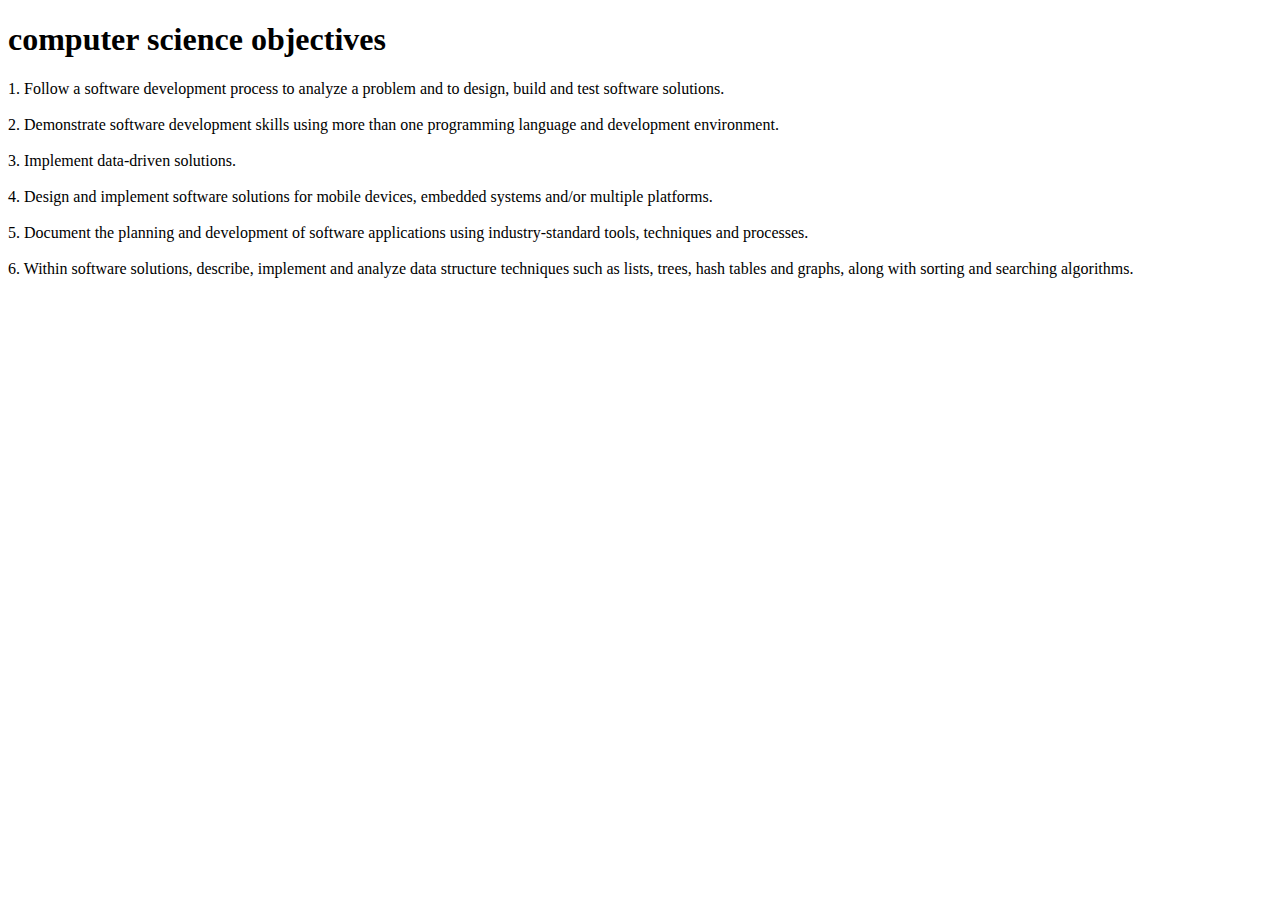
<file: boards.html>
<!DOCTYPE html> <!--RICHARD TAYLOR-->
<html></html> 
<head></head>
<title>program objectives</title>
<body>
<header>
    <h1>computer science objectives</h1><!-- simple title -->
</header>    
</body>
<p><!--a list of objecrives future computer science majors must meet -->
    1. Follow a software development process to analyze a problem and to design, build and test software solutions.
    <br><br>2. Demonstrate software development skills using more than one programming language and development environment.
    <br><br>3. Implement data-driven solutions.
    <br><br>4. Design and implement software solutions for mobile devices, embedded systems and/or multiple platforms.
    <br><br>5. Document the planning and development of software applications using industry-standard tools, techniques and
    processes.
    <br><br>6. Within software solutions, describe, implement and analyze data structure techniques such as lists, trees, hash tables and
    graphs, along with sorting and searching algorithms.
</p>
</file>
